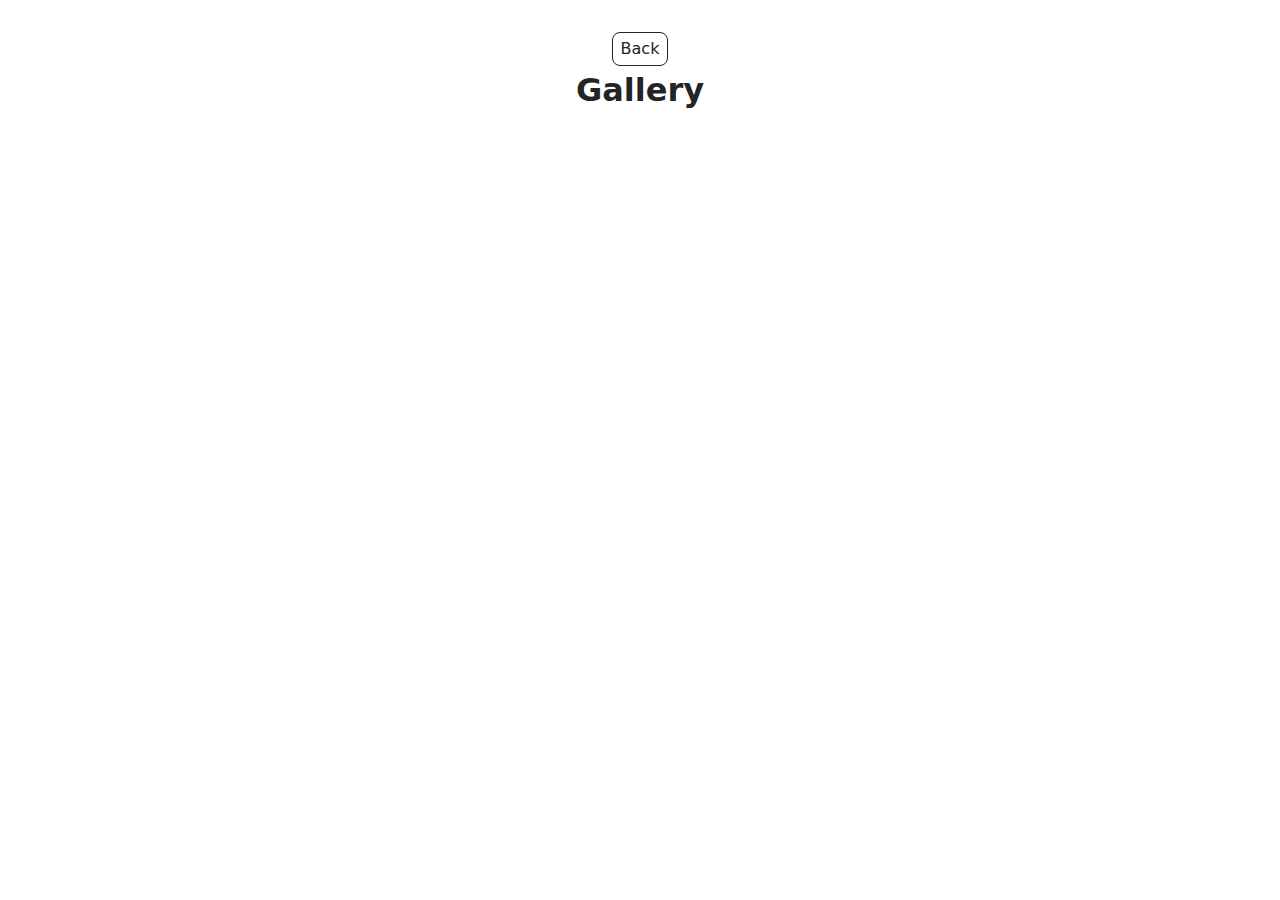
<file: src/1-gallery.html>
<!DOCTYPE html>
<html lang="en">
  <head>
    <meta charset="UTF-8" />
    <meta http-equiv="X-UA-Compatible" content="IE=edge" />
    <meta name="viewport" content="width=device-width, initial-scale=1.0" />
    <title>Page 2</title>
    <link rel="stylesheet" href="./css/styles.css" />
  </head>
  <body>
    <main>
      <div class="container">
        <a class="back-link" href="./index.html">Back</a>
        <h1>Gallery</h1>
      </div>
      <ul class="gallery"></ul>
    </main>
    <script src="./js/1-gallery.js" type="module"></script>
  </body>
</html>
</file>
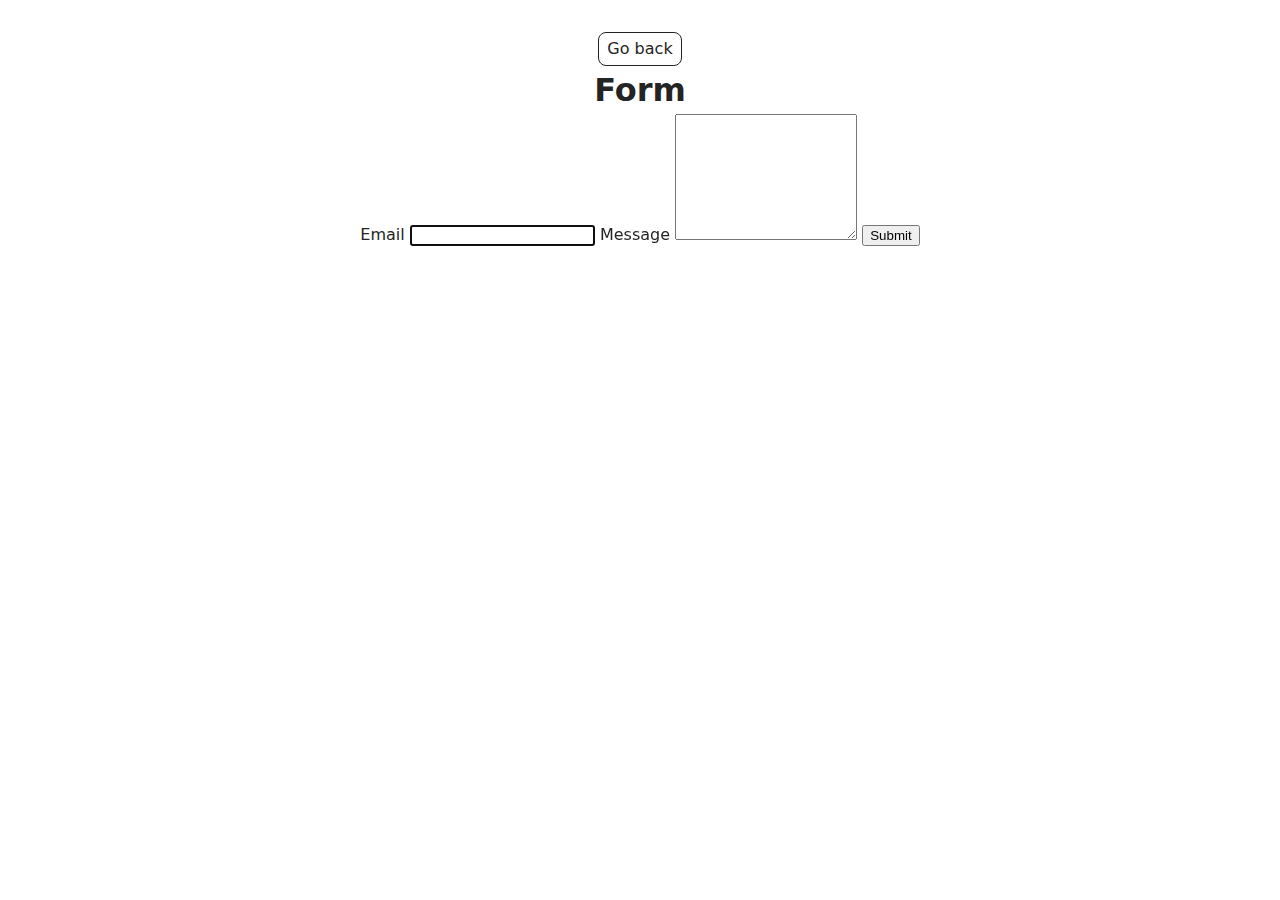
<file: src/2-form.html>
<!DOCTYPE html>
<html lang="en">
  <head>
    <meta charset="UTF-8" />
    <meta http-equiv="X-UA-Compatible" content="IE=edge" />
    <meta name="viewport" content="width=device-width, initial-scale=1.0" />
    <title>Page 3</title>
    <link rel="stylesheet" href="./css/styles.css" />
  </head>
  <body>
    <main>
      <div class="container">
        <a class="back-link" href="./index.html">Go back</a>
        <h1>Form</h1>
        <form class="feedback-form" autocomplete="off">
          <label class="email-label">
            Email
            <input class="form-email" type="email" name="email" autofocus />
          </label>
          <label class="message-label">
            Message
            <textarea class="form-textarea" name="message" rows="8"></textarea>
          </label>
          <button type="submit">Submit</button>
        </form>
      </div>
    </main>
    <script src="./js/2-form.js" type="module"></script>
  </body>
</html>
</file>
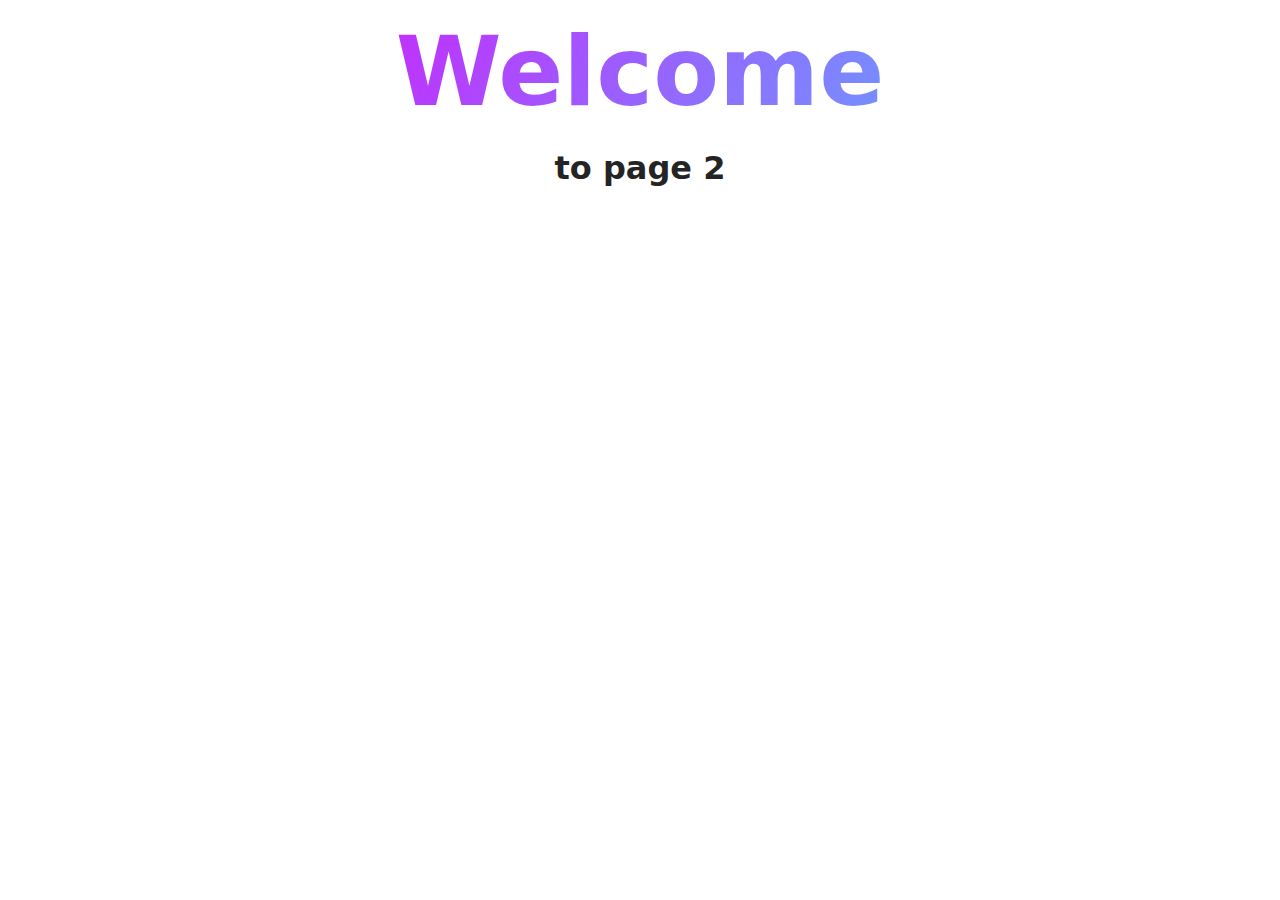
<file: src/page-2.html>
<!DOCTYPE html>
<html lang="en">
  <head>
    <meta charset="UTF-8" />
    <meta http-equiv="X-UA-Compatible" content="IE=edge" />
    <meta name="viewport" content="width=device-width, initial-scale=1.0" />
    <title>Page 2</title>
    <link rel="stylesheet" href="./css/styles.css" />
  </head>
  <body>
    <load
      src="./partials/header.html"
      icon-path="./img/sprite.svg#logo"
      highlight-act="active"
    />

    <main>
      <div class="container">
        <h1 class="main-title">
          <span class="main-title-gradient">Welcome</span> to page 2
        </h1>
        <load src="./partials/back-link.html" />
      </div>
    </main>

    <load src="./partials/footer.html" />
  </body>
</html>
</file>
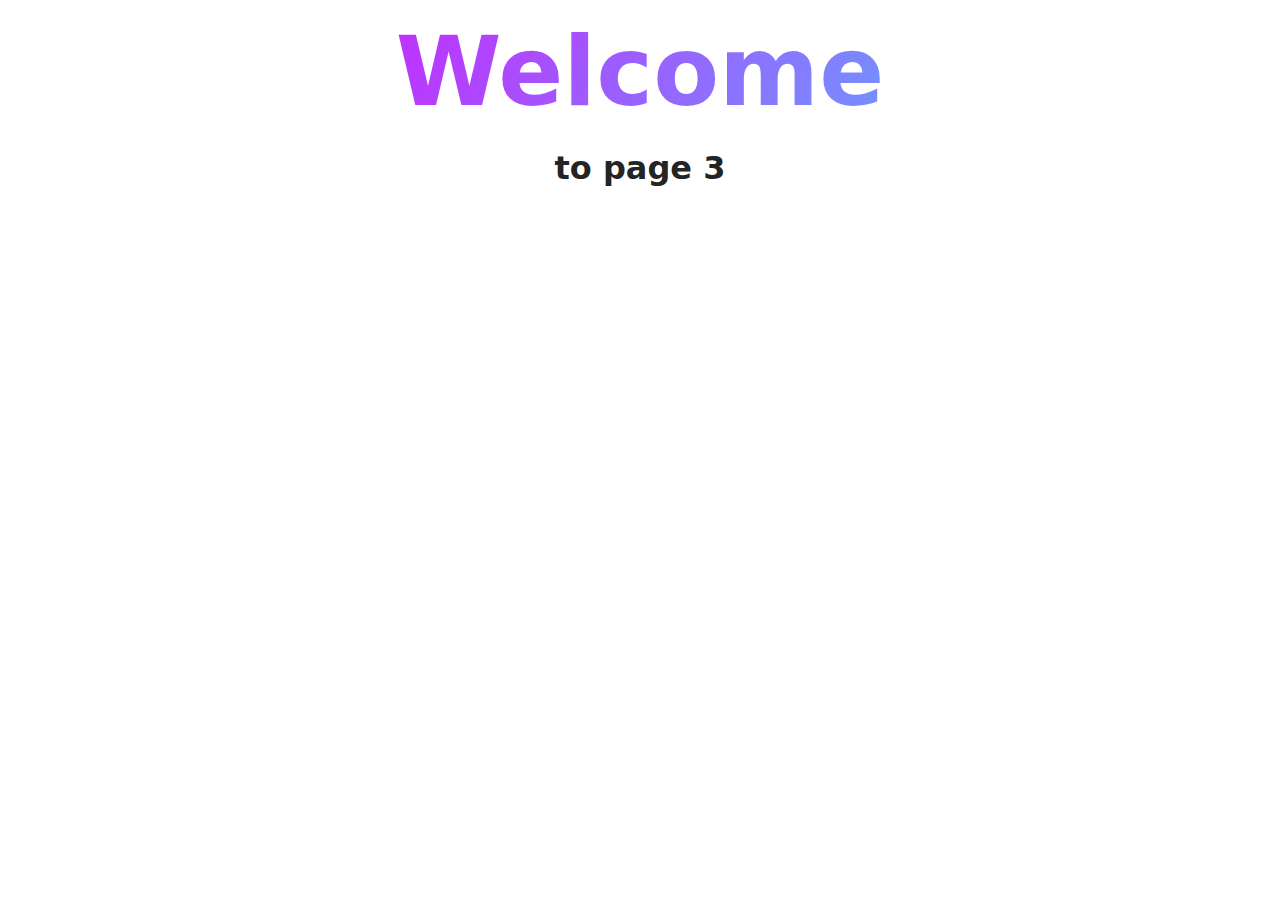
<file: src/page-3.html>
<!DOCTYPE html>
<html lang="en">
  <head>
    <meta charset="UTF-8" />
    <meta http-equiv="X-UA-Compatible" content="IE=edge" />
    <meta name="viewport" content="width=device-width, initial-scale=1.0" />
    <title>Page 3</title>
    <link rel="stylesheet" href="./css/styles.css" />
  </head>
  <body>
    <load
      src="./partials/header.html"
      icon-path="./img/sprite.svg#logo"
      highlight-curr="active"
    />

    <main>
      <div class="container">
        <h1 class="main-title">
          <span class="main-title-gradient">Welcome</span> to page 3
        </h1>
        <load src="./partials/back-link.html" />
      </div>
    </main>

    <load src="./partials/footer.html" />
  </body>
</html>
</file>
<file: src/css/styles.css>
/**
  |============================
  | include css partials with
  | default @import url()
  |============================
*/
/* Common styles */
@import url('./reset.css');
@import url('./base.css');
@import url('./container.css');
@import url('./animations.css');

/* Sections style */
@import url('./header.css');
@import url('./vite-promo.css');
@import url('./badges.css');
@import url('./back-link.css');
@import url('./footer.css');
</file>
